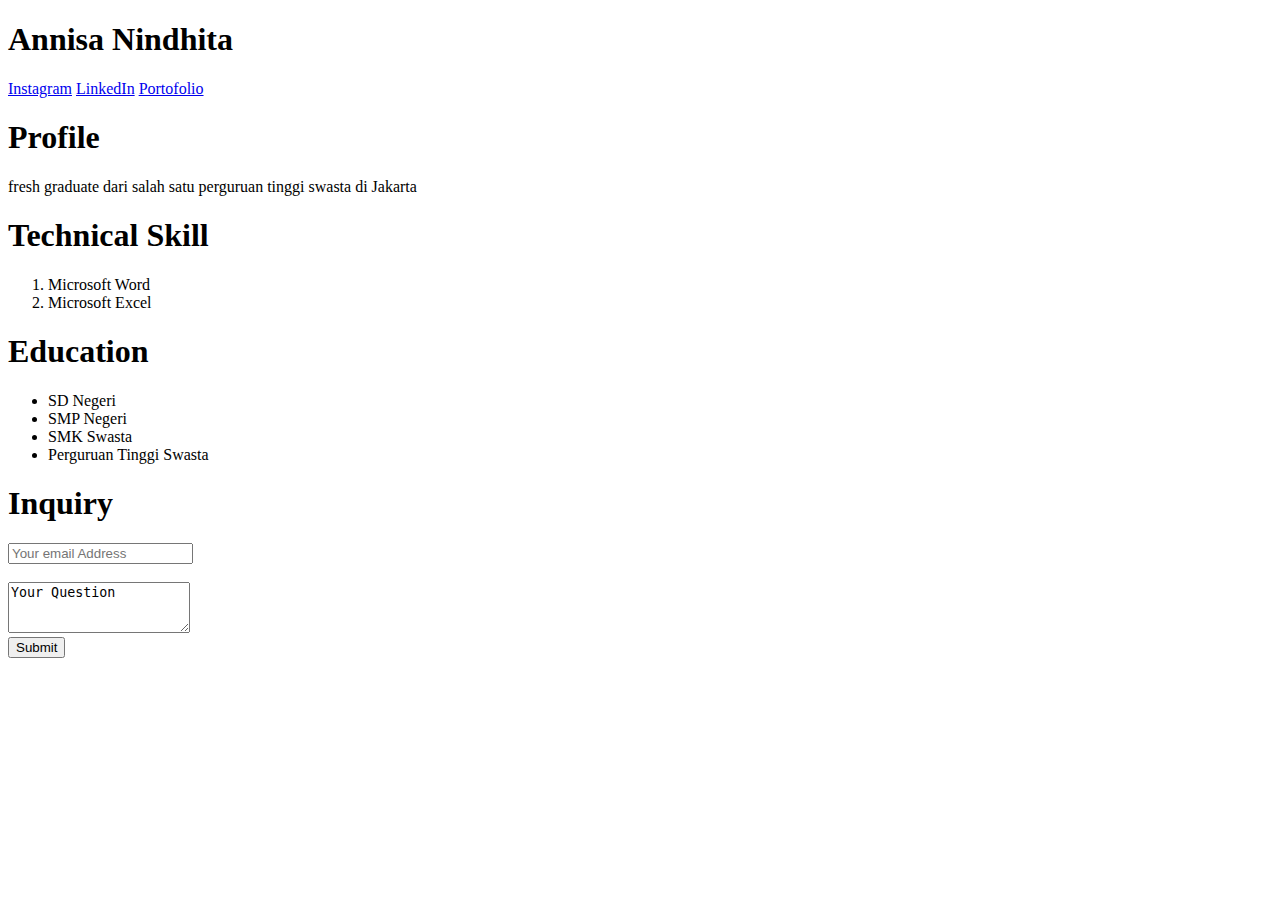
<file: sesi2/materi/index.html>
<!DOCTYPE html>
<html lang="en">
<head>
  <meta charset="UTF-8">
  <meta http-equiv="X-UA-Compatible" content="IE=edge">
  <meta name="viewport" content="width=device-width, initial-scale=1.0">
  <title>
    Annisa Nindhita Sari
  </title>
</head>
<body>
  <div id="name">
    <h1>Annisa Nindhita</h1>
  </div>

  <div id="social-media">
    <a href="https://www.instagram.com/annisanindhita_/" target="_blank"> Instagram</a>
    <a href="https://www.linkedin.com/in/annisa-ninditasari-84241a177/" target="_blank"> LinkedIn</a>
    <a href="portofolio_sederhana.html" target="_blank"> Portofolio</a>
  </div>

  <div id="profile">
   <h1>Profile</h1>
   fresh graduate dari salah satu perguruan tinggi swasta di Jakarta
  </div>

  <div id="technical-skill">
   <h1>Technical Skill</h1>
   <ol>
    <li>Microsoft Word</li>
    <li>Microsoft Excel</li>
</ol>
  </div>

  <div id="education">
    <h1>Education</h1>
    <ul>
        <li>SD Negeri</li>
        <li>SMP Negeri</li>
        <li>SMK Swasta</li>
        <li>Perguruan Tinggi Swasta</li>
    </ul>
  </div>

  <div id="contact-me">
    <h1>Inquiry</h1>
    <form action=""method="post">
        <div>
            <Input type="text" placeholder="Your email Address">
        </div><br>
        <div>
            <textarea cols="20" rows="3" >Your Question
       </textarea>
     </div>
     <div>
        <button>Submit</button>
    </div>
    </form>
  </div>

</body>
</html>
</file>
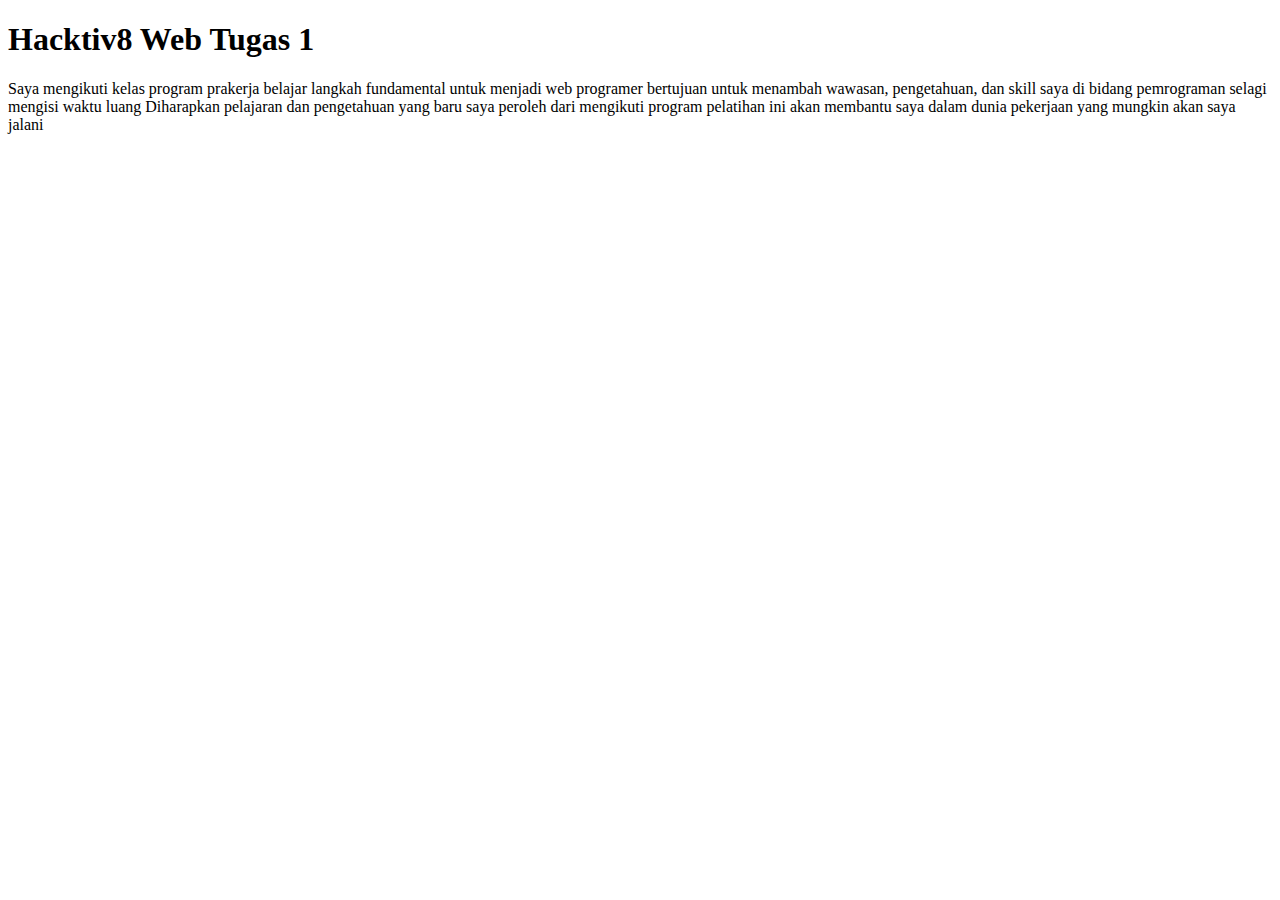
<file: sesi1/Tugas1.html>
<!DOCTYPE html>
<html lang="en">

<head>
    <meta charset="UTF-8">
    <meta name="viewport" content="width=device-width, initial-scale=1.0">
    <title>Annisa Nindhita</title>
</head>

<body>
    <h1>Hacktiv8 Web Tugas 1</h1>
    <p>Saya mengikuti kelas program prakerja belajar langkah fundamental untuk menjadi web
        programer bertujuan untuk menambah wawasan, pengetahuan, dan skill saya di bidang pemrograman selagi mengisi waktu luang
        Diharapkan pelajaran dan pengetahuan yang baru saya peroleh dari mengikuti program pelatihan ini akan membantu saya
        dalam dunia pekerjaan yang mungkin akan saya jalani </p>
</body>

</html>
</file>
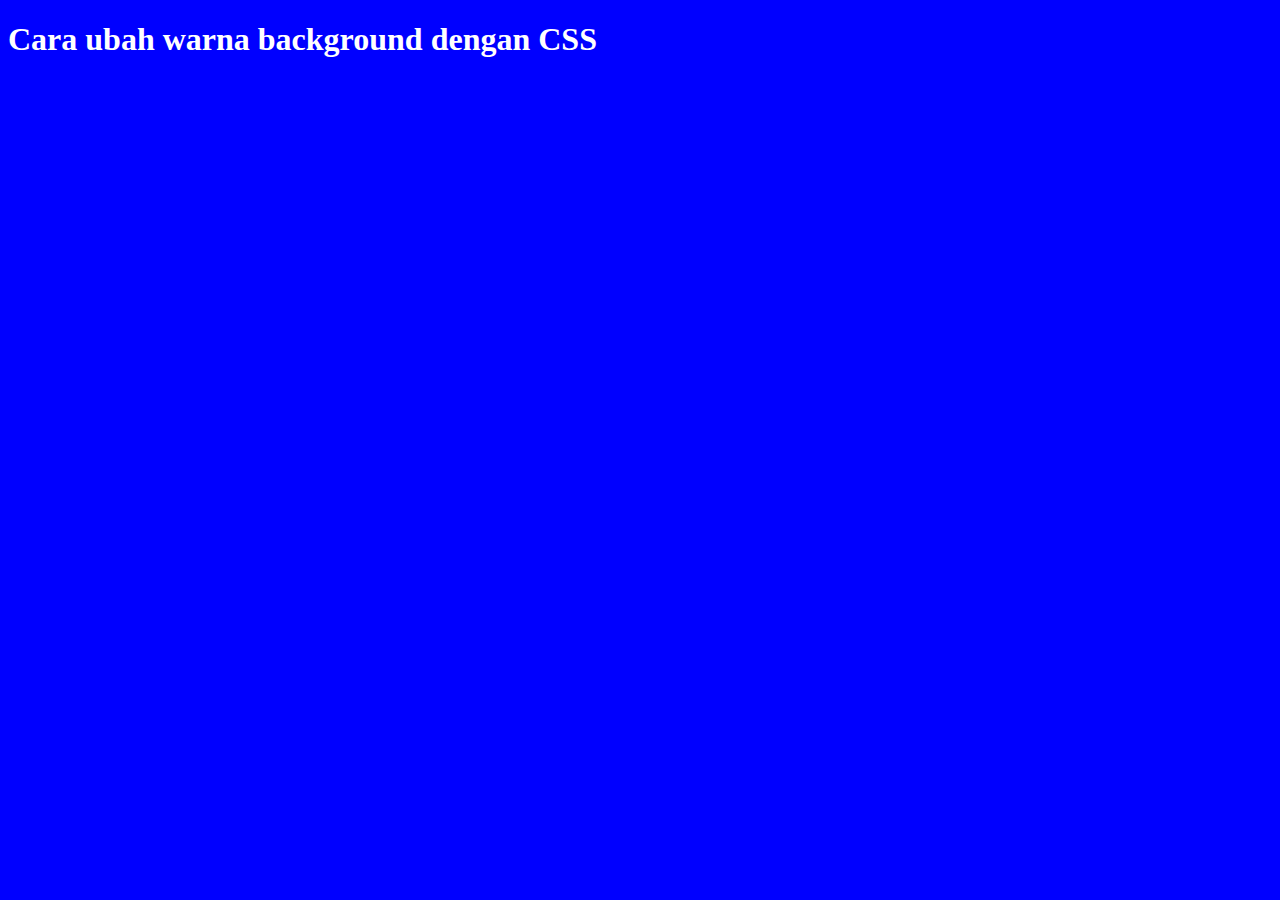
<file: sesi3/belajar_bacground_css.html>
<!DOCTYPE html>
<html lang="en">
<head>
    <meta charset="UTF-8">
    <meta name="viewport" content="width=device-width, initial-scale=1.0">
    <title>Belajar Bacground CSS</title>
    <style>
        body{
            background: blue;
            color : #ffffff;
        }
    </style>
</head>
<body>
    <h1>Cara ubah warna background dengan CSS</h1>
</body>
</html>
</file>
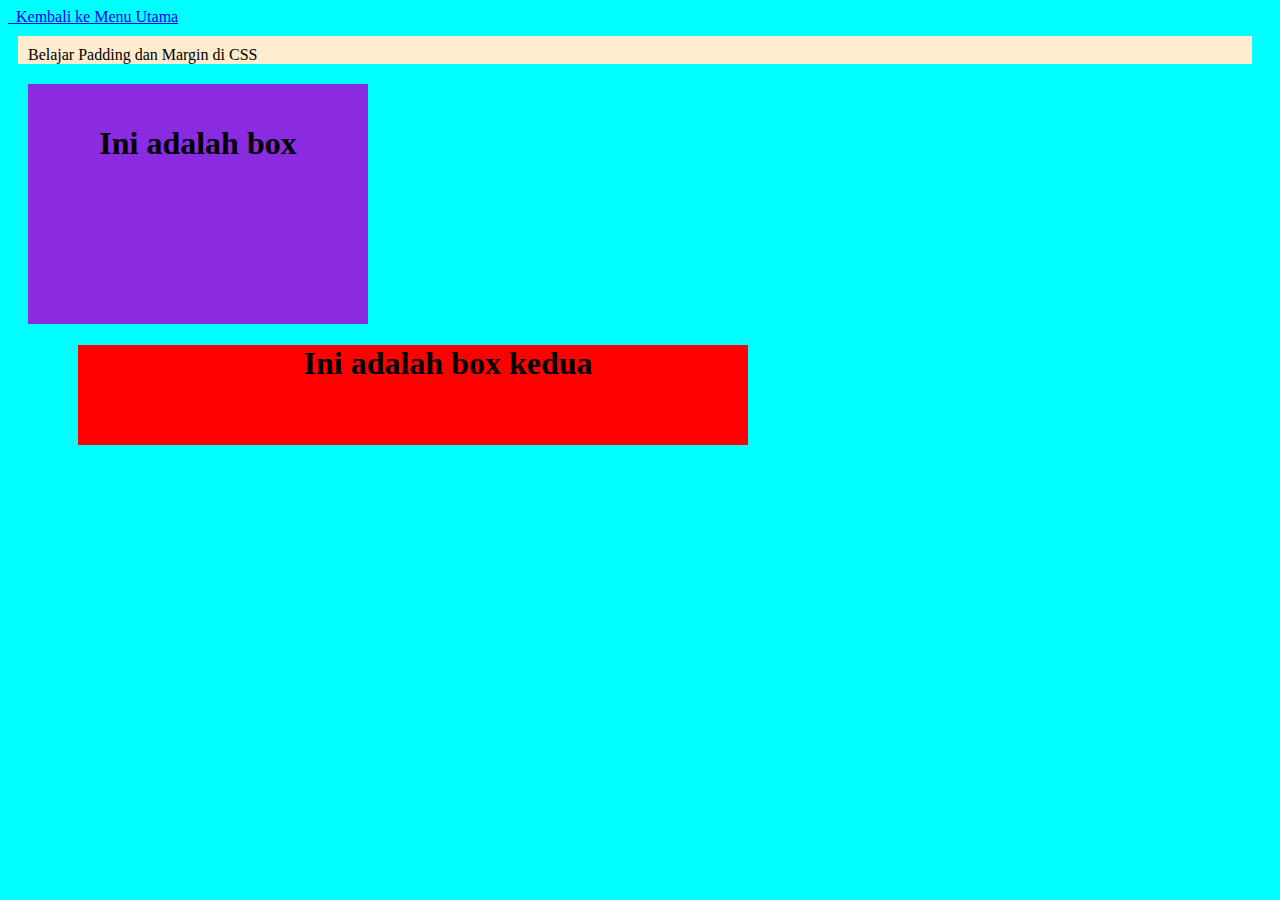
<file: sesi3/belajar_paddingmargin.html>
<!DOCTYPE html>
<html lang="en">
<head>
    <meta charset="UTF-8">
    <meta name="viewport" content="width=device-width, initial-scale=1.0">
    <title>Belajar Padding Dan Margin di CSS</title>
    <style>
        p{
            padding: 10px 20px 0px 10px;
            margin: 10px 20px 0px 10px;
            background-color: blanchedalmond;
        }

        h1{
            text-align: center;
        }

        .box{
            background-color: blueviolet;
            height: 200px;
            width: 300px;
            margin: 20px;
            padding: 20px;
        }

        .box-dua{
            background: red;
            height: 100px;
            width: 600px;
            margin-left: 70px;
            padding-left: 70px;
        }
    </style>
</head>
<body style="background-color: aqua;">
    <a href="belajarcss.html"
    ><i class="fa fa-home"></i>&nbsp; Kembali ke Menu Utama
</a>

   <p>Belajar Padding dan Margin di CSS</p>

<div class="box">
    <h1>Ini adalah box</h1>
</div>

<div class="box-dua">
    <h1>Ini adalah box kedua</h1>
</div>
</body>
</html>
</file>
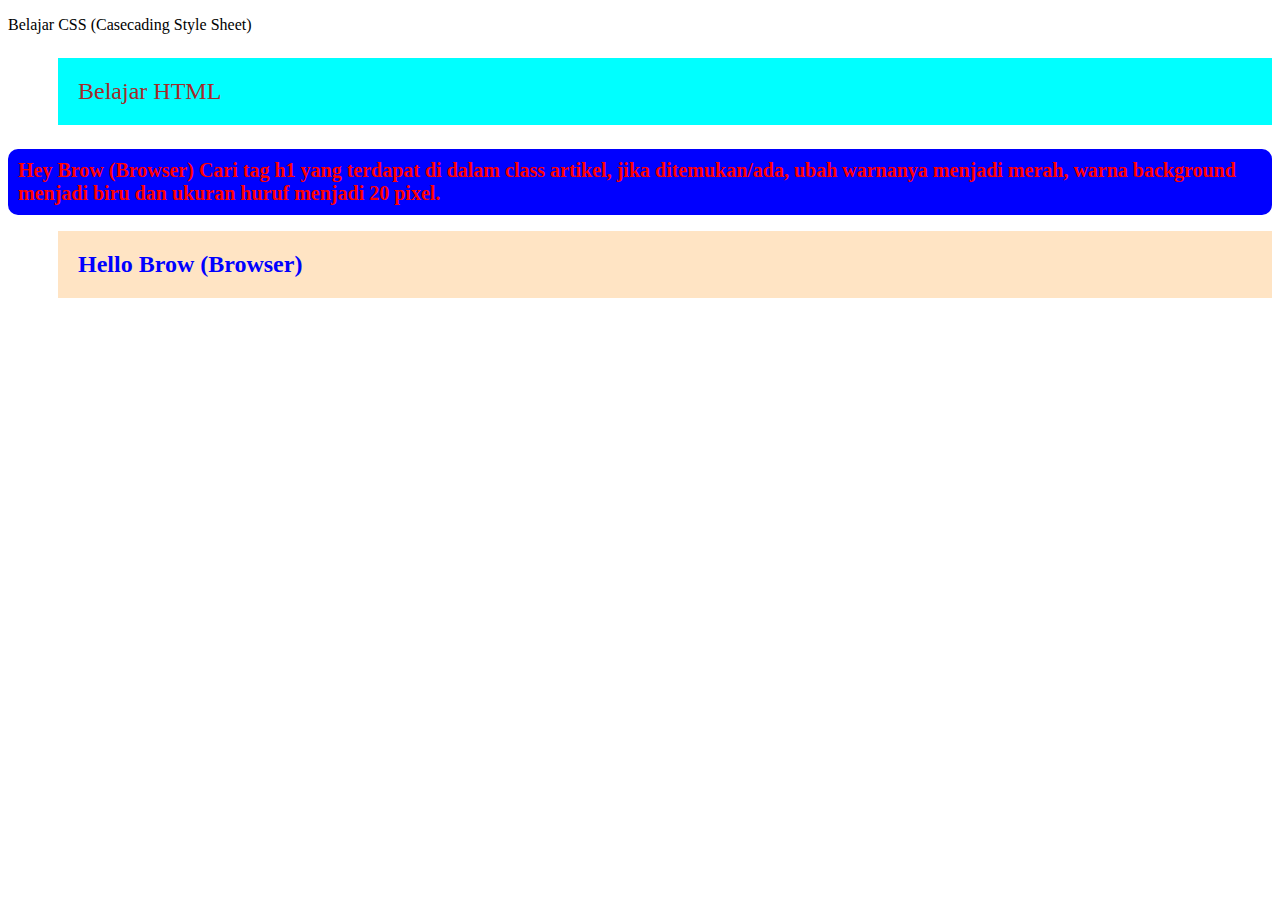
<file: sesi3/belajarcss.html>
<!DOCTYPE html>
<html lang="en">
<head>
    <meta charset="UTF-8">
    <meta name="viewport" content="width=device-width, initial-scale=1.0">
    <title>Belajar CSS</title>
    <style>
        .warna {
        background-color: aqua;
        padding: 20px;
        font-size: larger;
        color: brown;
        margin-left: 50px;
        font-size: 24px;
        }
        h1 {
            background-color: blue;
            color: red;
            font-size: 20px;
                    }
        .artikel {
        padding: 10px;
        border-radius: 10px;
        }
    </style>
</head>
<body>
    <p id="warna">Belajar CSS (Casecading Style Sheet)</p>
    <p class="warna">Belajar HTML</p>
    <h1 class="artikel">
      Hey Brow (Browser) Cari tag h1 yang terdapat di dalam class artikel, jika
      ditemukan/ada, ubah warnanya menjadi merah, warna background menjadi biru
      dan ukuran huruf menjadi 20 pixel.
    </h1>
    <!-- inline css -->
    <h1 class="warna" style="background-color: bisque; color: blue">
      Hello Brow (Browser)
    </h1>
    
    <!--  -->
</body>
</html>
</file>
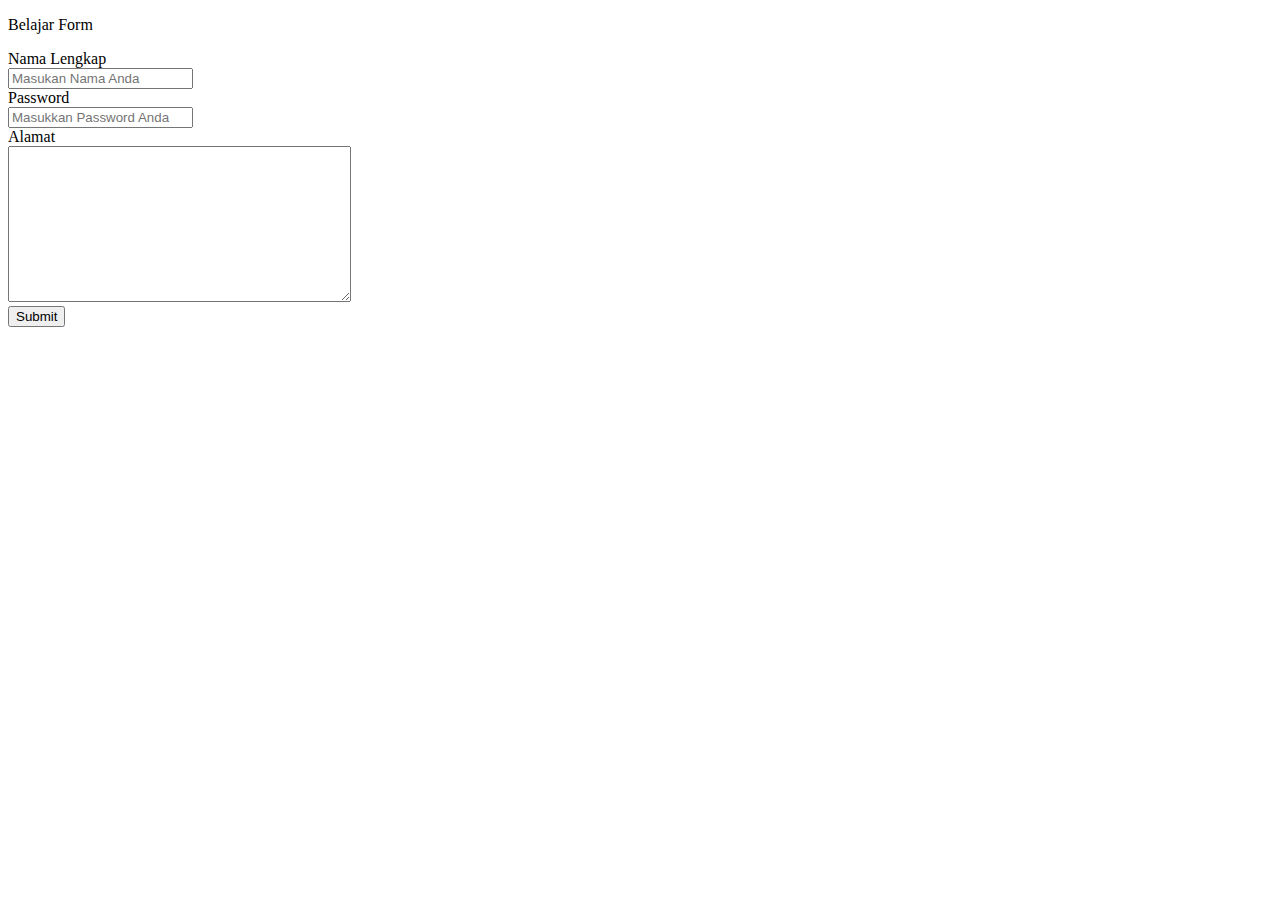
<file: sesi2/materi/belajar_form.html>
<!DOCTYPE html>
<html lang="en">
<head>
    <meta charset="UTF-8">
    <meta name="viewport" content="width=device-width, initial-scale=1.0">
    <title>Belajar</title>
</head>
<body>
    <p>Belajar Form</p>
<form action=""method="post">
    <div>
        <label for ="">Nama Lengkap</label>
        <br>
        <Input type="text" placeholder="Masukan Nama Anda">
    </div>
    <div>
        <label for="">Password</label>
        <br>
        <Input type="password" placeholder="Masukkan Password Anda">
    </div>
    <div>
        <label for="">Alamat</label>
        <br>
        <textarea cols="40" rows="10" placeholder="Masukkan Alamat Anda"> </textarea>
    </div>
    <div>
        <button>Submit</button>
    </div>
</form>
    
</body>
</html>
</file>
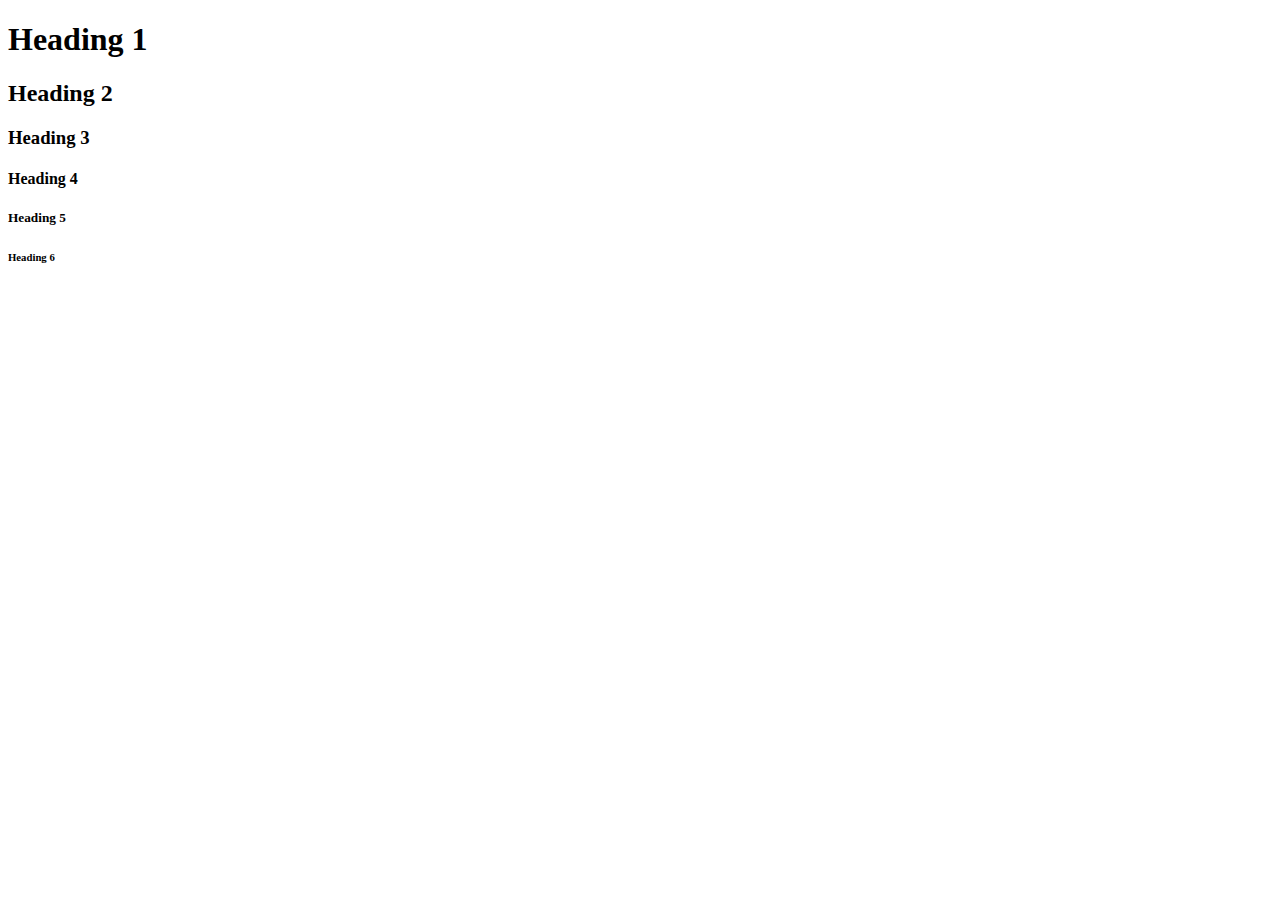
<file: sesi2/materi/belajar_heading.html>
<!DOCTYPE html>
<html lang="en">
<head>
    <meta charset="UTF-8">
    <meta name="viewport" content="width=device-width, initial-scale=1.0">
    <title>Document</title>
</head>
<body>
    <h1>Heading 1</h1>
    <h2>Heading 2</h2>
    <h3>Heading 3</h3>
    <h4>Heading 4</h4>
    <h5>Heading 5</h5>
    <h6>Heading 6</h6>
</body>
</html>
</file>
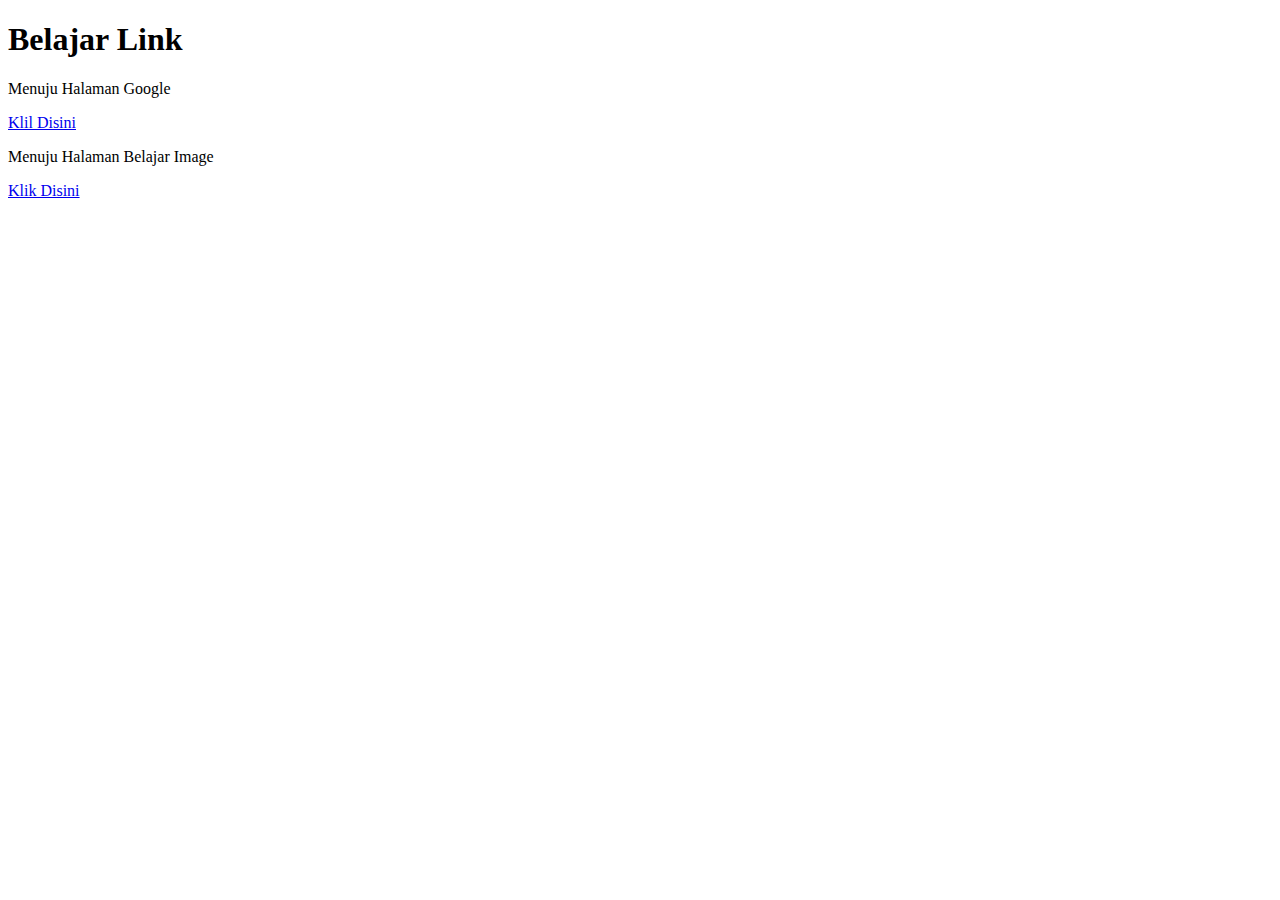
<file: sesi2/materi/belajar_link.html>
<!DOCTYPE html>
<html lang="en">
<head>
    <meta charset="UTF-8">
    <meta name="viewport" content="width=device-width, initial-scale=1.0">
    <title>Belajar Link</title>
</head>
<body>
    <h1>Belajar Link</h1>
    <p>Menuju Halaman Google</p>
    <a href="https://google.com" target="_blank"> Klil Disini</a>

    <div>
        <p>Menuju Halaman Belajar Image</p>
        <a href="belajar_image.html">Klik Disini</a>
    </div>
</body>
</html>
</file>
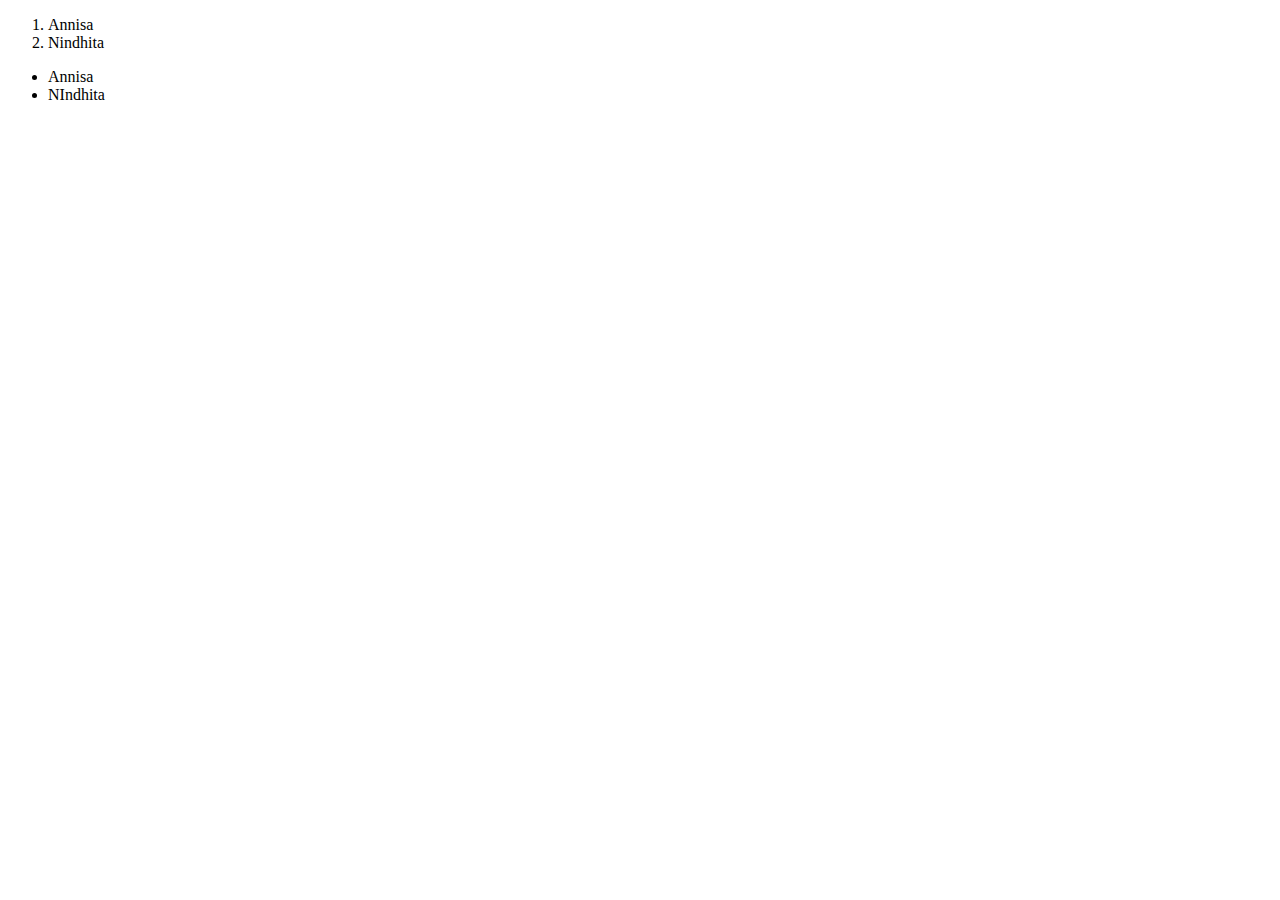
<file: sesi2/materi/belajar_list.html>
<!DOCTYPE html>
<html lang="en">
<head>
    <meta charset="UTF-8">
    <meta name="viewport" content="width=device-width, initial-scale=1.0">
    <title>Belajar List</title>
</head>
<body>
    <ol>
        <li>Annisa</li>
        <li>Nindhita</li>
    </ol>
    <ul>
        <li>Annisa</li>
        <li>NIndhita</li>
    </ul>
</body>
</html>
</file>
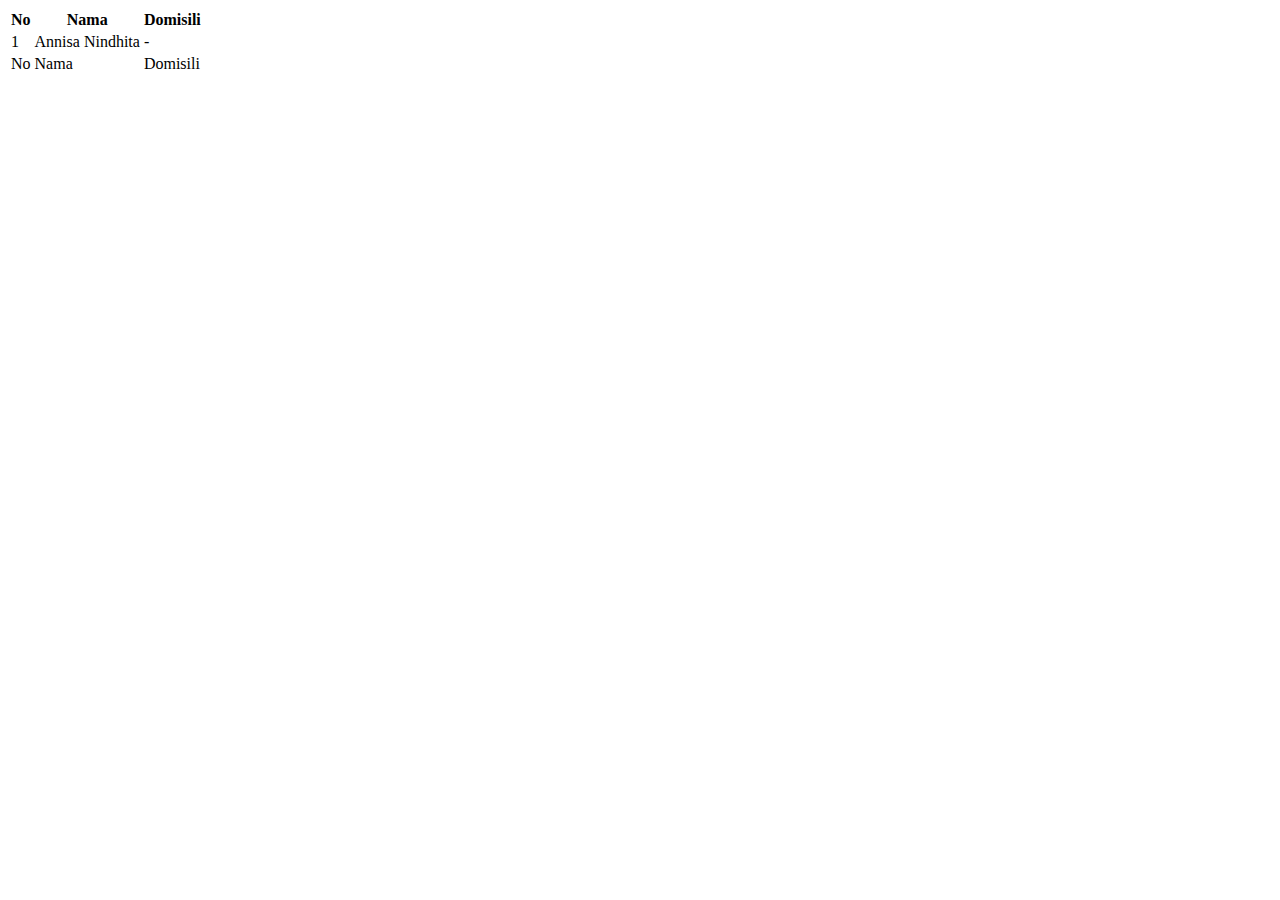
<file: sesi2/materi/belajar_tabel.html>
<!DOCTYPE html>
<html lang="en">
<head>
    <meta charset="UTF-8">
    <meta name="viewport" content="width=device-width, initial-scale=1.0">
    <title>Belajar Tabel</title>
</head>
<body>
    <table>
        <thead>
            <tr>
                <th>No</th>
                <th>Nama</th>
                <th>Domisili</th>
            </tr>
        </thead>
        <tbody>
            <tr>
                <td>1</td>
                <td>Annisa Nindhita</td>
                <td>-</td>
            </tr>
        </tbody>
        <tfoot>
            <tr>
                <td>No</td>
                <td>Nama</td>
                <td>Domisili</td>
            </tr>
        </tfoot>
    </table>
</body>
</html>
</file>
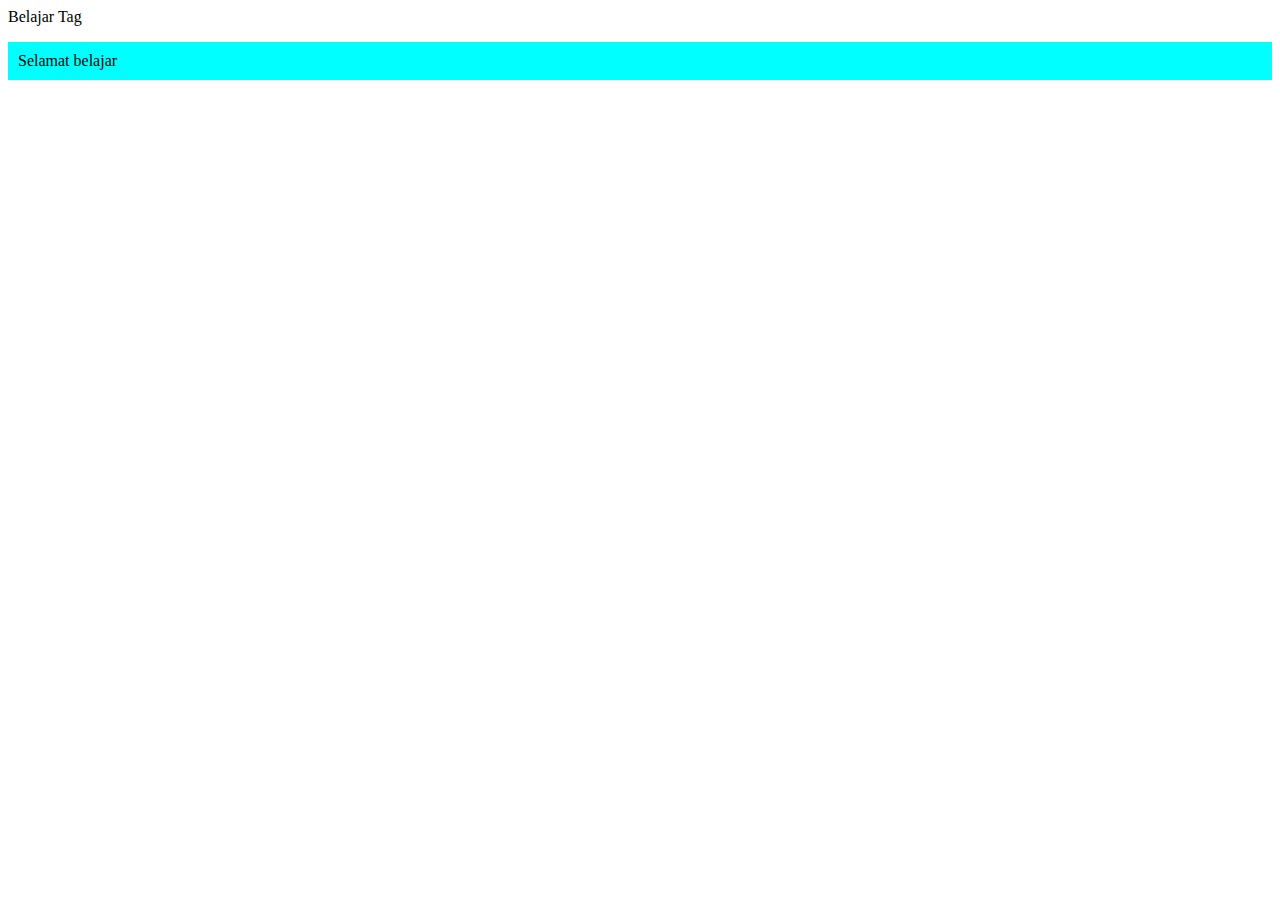
<file: sesi2/materi/belajar_tag.html>
<!DOCTYPE html>
<html lang="en">
<head>
    <meta charset="UTF-8">
    <meta name="viewport" content="width=device-width, initial-scale=1.0">
    <title>Belajar Tag</title>
</head>
<body>
    <span>Belajar Tag</span>
    <p 
    id="belajar"
    name="belajar"
    class="belajar"
    style="background-color: aqua; padding:10px">
Selamat belajar</p>
</body>
</html>
</file>
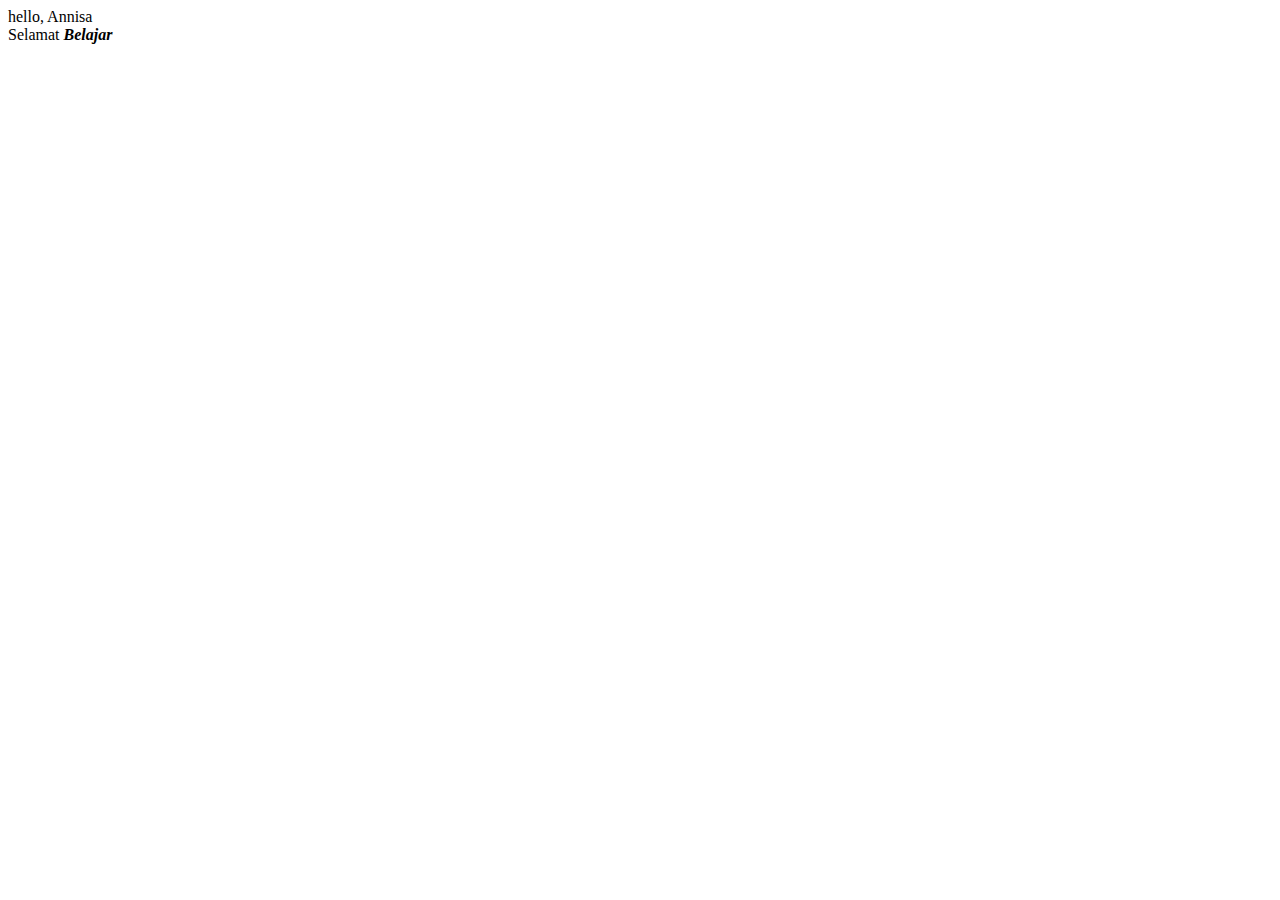
<file: sesi2/materi/hello.html>
<!DOCTYPE html>
<html lang="en">
<head>
    <meta charset="UTF-8">
    <meta name="viewport" content="width=device-width, initial-scale=1.0">
    <title>belajar web dasar</title>
</head>
<body>
    hello, Annisa <br>
    Selamat <b><i>Belajar</i></b><br>
    <!--  -->
</body>
</html>
</file>
